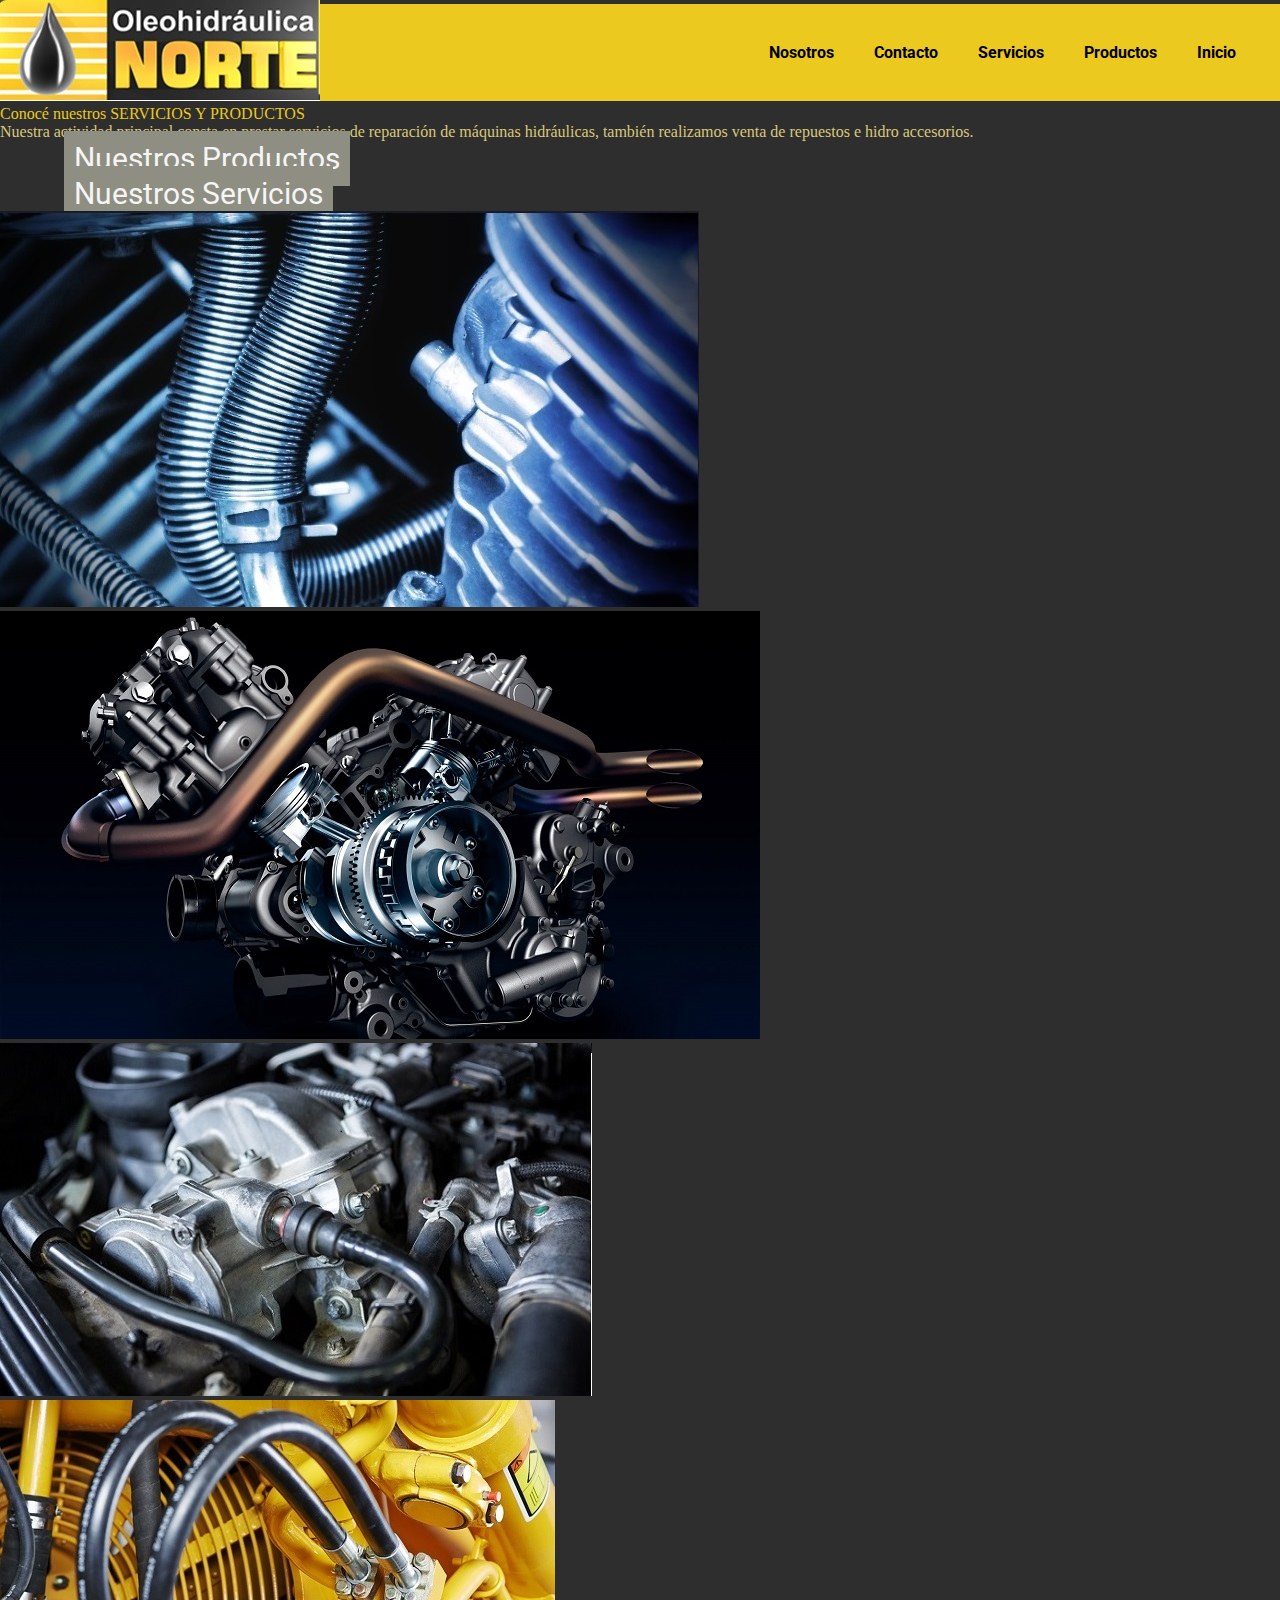
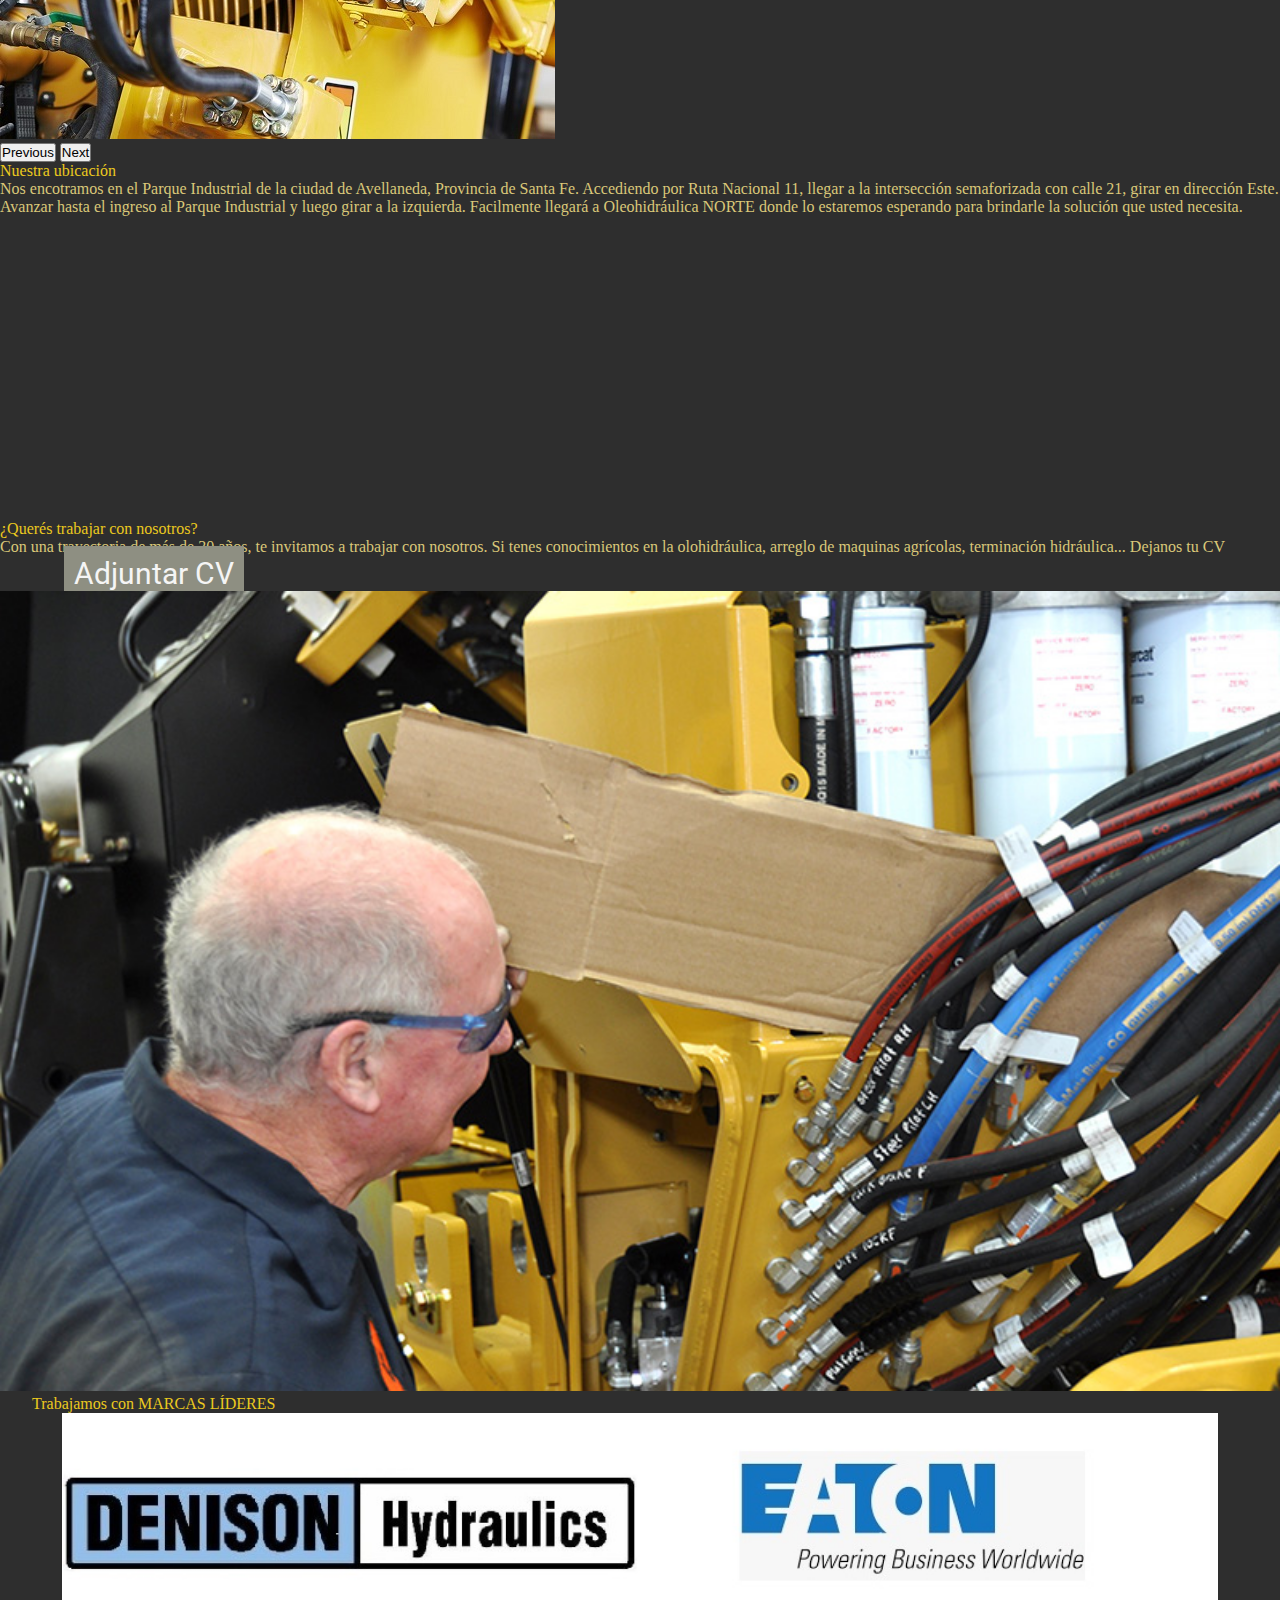
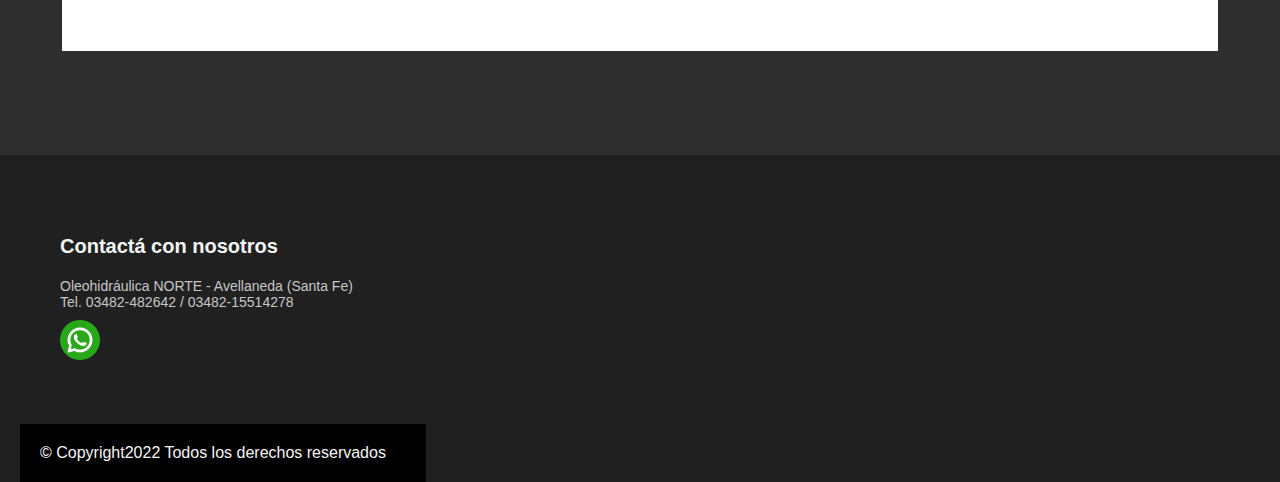
<file: index.html>
<!DOCTYPE html>
<html lang="es">
<head>
    <meta charset="UTF-8">
    <meta http-equiv="X-UA-Compatible" content="IE=edge">
    <meta name="viewport" content="width=device-width, initial-scale=1.0">
    <link href="https://cdn.jsdelivr.net/npm/bootstrap@5.1.3/dist/css/bootstrap.min.css" rel="stylesheet" integrity="sha384-1BmE4kWBq78iYhFldvKuhfTAU6auU8tT94WrHftjDbrCEXSU1oBoqyl2QvZ6jIW3" crossorigin="anonymous">
    <link rel="shortcut icon" href="./imagenes/favicon.jpg" type="image/x-icon">
    <link rel="stylesheet" href="./css/main.css">
    <link rel="preconnect" href="https://fonts.googleapis.com">
    <link rel="preconnect" href="https://fonts.gstatic.com" crossorigin>
    <link rel="preconnect" href="https://fonts.googleapis.com">
    <link rel="preconnect" href="https://fonts.gstatic.com" crossorigin>
    <link href="https://fonts.googleapis.com/css2?family=Roboto:wght@300&display=swap" rel="stylesheet">
    <link href="https://fonts.googleapis.com/css2?family=Roboto:wght@500&display=swap" rel="stylesheet">

    <title>Oleohidráulica Norte | Servicios Hidráulicos</title>
</head>
<body>
    <section>

    </section>



    <header class="header__index">
        <nav class="header__inicio">
                <h1 class="titulo">OLEOHIDRÁULICA NORTE</h1>
                <div class="header__logo">
                    <a href="./index.html">
                        <img class="logo" src="./imagenes/logo.jpg" alt="logo Inicio">
                    </a>
                </div>
                <ul class="header__list"> 
                    <li class="header__item"><a href="#">Inicio</a></li>
                    <li class="header__item"><a href="./vistas/productos.html">Productos</a></li>
                    <li class="header__item"><a href="./vistas/servicios.html">Servicios</a></li>
                    <li class="header__item"><a href="./vistas/contacto.html">Contacto</a></li>
                    <li class="header__item"><a href="./vistas/nosotros.html">Nosotros</a></li>
                </ul>            
        </nav>
    </header>
    <div class="espacio">
        
    </div>
    <main>
        <section class="container">
            <div>
                <p class="fs-2 titulo-formulario mt-5 text-center fw-bold">Conocé nuestros SERVICIOS Y PRODUCTOS</p>
            </div>
            <div class="row">
                <div class="col-md-12">                    
                    <div>
                        <p class="text-center nosotros-texto">Nuestra actividad principal consta en prestar servicios de reparación de máquinas hidráulicas, también realizamos venta de repuestos e hidro accesorios.</p>
                    </div>
                </div>
            </div>
        </section>
        <section class="container">
            <div class="row">
                <div class="col-md-4 col-sm-5">
                    <a class="boton btn btn-secondary" href="./vistas/productos.html">Nuestros Productos</a>
                </div>
                <div class="col-md-4 offset-md-4 col-sm-5 offset-sm-2">
                    <a class="boton btn btn-secondary" href="./vistas/servicios.html">Nuestros Servicios</a>
                </div>
            </div>
        </section>
        <section class="container-fluid">
            <div class="row">
                <div class="col-md-12 p-0">
                    <div id="carouselExampleControls" class="carousel slide" data-bs-ride="carousel">
                            <div class="carousel-inner">
                              <div class="carousel-item active">
                                <img src="./imagenes/motor/motor.jpg" class="d-block w-100 img-producto-inicio" alt="...">
                              </div>
                              <div class="carousel-item">
                                <img src="./imagenes/motor/motor2.jpg" class="d-block w-100 img-producto-inicio" alt="...">
                              </div>
                              <div class="carousel-item">
                                <img src="./imagenes/motor/motor3.jpg" class="d-block w-100 img-producto-inicio" alt="...">
                              </div>
                              <div class="carousel-item">
                                <img src="./imagenes/motor/motor4.jpg" class="d-block w-100 img-producto-inicio" alt="...">
                              </div>
                            </div>
                            <button class="carousel-control-prev" type="button" data-bs-target="#carouselExampleControls" data-bs-slide="prev">
                              <span class="carousel-control-prev-icon" aria-hidden="true"></span>
                              <span class="visually-hidden">Previous</span>
                            </button>
                            <button class="carousel-control-next" type="button" data-bs-target="#carouselExampleControls" data-bs-slide="next">
                              <span class="carousel-control-next-icon" aria-hidden="true"></span>
                              <span class="visually-hidden">Next</span>
                            </button>
                          </div>
                </div>
            </div>
        </section>  
        <section class="container">
            <div class="row">
                <div class="col-sm-5">
                    <section class="container">
                        <div>
                            <p class="fs-2 titulo-formulario mt-5 text-center fw-bold">Nuestra ubicación</p>
                        </div>
                        <div class="row">
                            <div class="col-md-12">                    
                                <div>
                                    <p class="text-center nosotros-texto">Nos encotramos en el Parque Industrial de la ciudad de Avellaneda, Provincia de Santa Fe.
                                        Accediendo por Ruta Nacional 11, llegar a la intersección semaforizada con calle 21, girar en dirección Este. Avanzar hasta el ingreso al Parque Industrial y luego girar a la izquierda. Facilmente llegará a Oleohidráulica NORTE donde lo estaremos esperando para brindarle la solución que usted necesita.
                                        </p>
                                </div>
                            </div>
                        </div>
                    </section>
                </div>
                <div class="col-sm-5 offset-sm-2">
                <iframe class="mt-5 maps__location" src="https://www.google.com/maps/embed?pb=!1m18!1m12!1m3!1d6970.827661297295!2d-59.64146796805121!3d-29.122981982226847!2m3!1f0!2f0!3f0!3m2!1i1024!2i768!4f13.1!3m3!1m2!1s0x944ebb5c084d6605%3A0x852733543a848b5e!2sOleohidraulica%20Norte!5e0!3m2!1ses!2sar!4v1642432941240!5m2!1ses!2sar" width="400" height="300" style="border:0;" allowfullscreen="" loading="lazy"></iframe>
                </div>
            </div>
        </section>   
    </main>
    <section class="container">
        <div class="row">
            <div class="col-sm-4">
                <p class="fs-2 titulo-formulario mt-5 text-center fw-bold">¿Querés trabajar con nosotros?</p>
                <p class="text-center nosotros-texto"> Con una trayectoria de más de 30 años, te invitamos a trabajar con nosotros. Si tenes conocimientos en la olohidráulica, arreglo de maquinas agrícolas, terminación hidráulica... Dejanos tu CV </p>
                <a class="boton btn btn-secondary">Adjuntar CV</a> 
            </div>
            <div class="col-sm-7 offset-sm-1">
                <img class="mt-5 trabajo__img" src="./imagenes/trabajo.jpg" alt="trabaja">                
            </div>
        </div>
    </section>



    
    
    <section class="marcas">
        <div class="marcas_amigas">
            <p class="fs-2 titulo-formulario mt-5 text-center fw-bold">Trabajamos con MARCAS LÍDERES</p>
            <div class="marcas">
                <ul>
                    <li><img src="./imagenes/marcass/denison.jpg" alt="denison"></li>
                    <li><img src="./imagenes/marcass/eaton.jpg" alt="eaton"></li>
                    <li><img src="./imagenes/marcass/kawasaki.jpg" alt="kawasaki"></li>
                    <li><img src="./imagenes/marcass/parker.jpg" alt="parker"></li>
                    <li><img src="./imagenes/marcass/poclain.jpg" alt="poclain"></li>
                    <li><img src="./imagenes/marcass/rexroth.jpg" alt="rexroth"></li>
                    <li><img src="./imagenes/marcass/sauer.jpg" alt="sauer"></li>
                    <li><img src="./imagenes/marcass/venturi.jpg" alt="venturi"></li>
                </ul>
            </div>
        </div>     

    </section>

    

    <footer class="footer">
        <div class="container_footer">
            <div class="footer_contact">
                <h3>Contactá con nosotros</h3>
                <p>
                    Oleohidráulica NORTE - Avellaneda (Santa Fe)<br>Tel. 03482-482642 / 03482-15514278
                </p>
                <a href=""> <img src="./imagenes/whatsapp.png" alt="whatsapp"> </a>
            </div>
            
        <div class="footer_copy">
            <div class="Copyright2022">
                © Copyright2022 Todos los derechos reservados 
            </div>
        </div>
        </div>
    </footer>
    <script src="https://cdn.jsdelivr.net/npm/bootstrap@5.1.3/dist/js/bootstrap.bundle.min.js" integrity="sha384-ka7Sk0Gln4gmtz2MlQnikT1wXgYsOg+OMhuP+IlRH9sENBO0LRn5q+8nbTov4+1p" crossorigin="anonymous"></script>
</body>
</html>
</file>
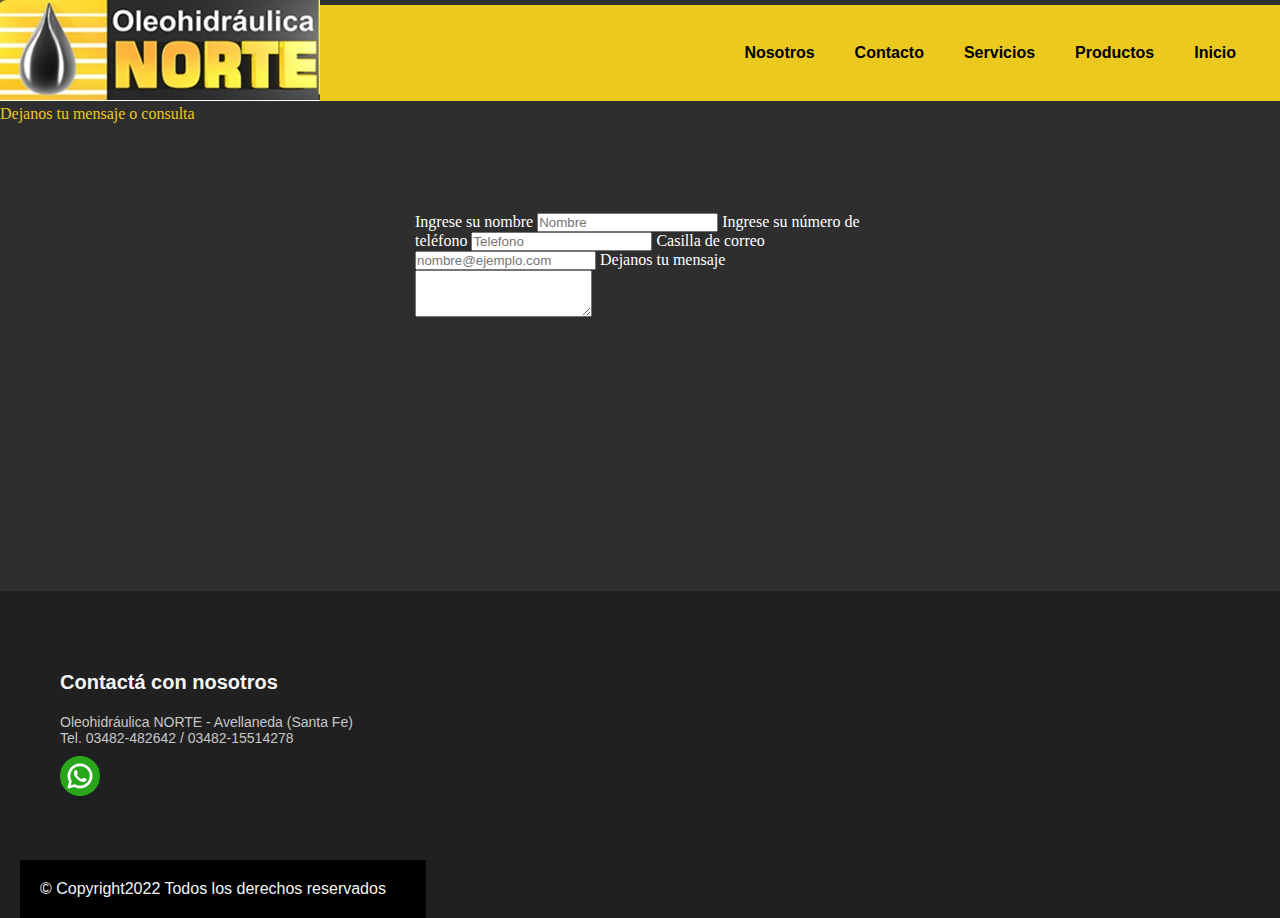
<file: vistas/contacto.html>
<!DOCTYPE html>
<html lang="es">
<head>
    <meta charset="UTF-8">
    <meta http-equiv="X-UA-Compatible" content="IE=edge">
    <meta name="viewport" content="width=device-width, initial-scale=1.0">
    <link href="https://cdn.jsdelivr.net/npm/bootstrap@5.1.3/dist/css/bootstrap.min.css" rel="stylesheet" integrity="sha384-1BmE4kWBq78iYhFldvKuhfTAU6auU8tT94WrHftjDbrCEXSU1oBoqyl2QvZ6jIW3" crossorigin="anonymous">
    <link rel="shortcut icon" href="../imagenes/favicon.jpg" type="image/x-icon">
    <link rel="stylesheet" href="../css/main.css">
    <title>Oleohidráulica Norte - Contacto</title>
</head>
<body>
    <header class="header__index">
        <nav class="header__inicio">
            <h1 class="titulo">OLEOHIDRÁULICA NORTE</h1>
            <div class="header__logo">
                <a href="../index.html">
                    <img class="logo" src="../imagenes/logo.jpg" alt="logo Inicio">
                </a>
            </div>
            <ul class="header__list"> 
                <li class="header__item"><a href="../index.html">Inicio</a></li>
                <li class="header__item"><a href="../vistas/productos.html">Productos</a></li>
                <li class="header__item"><a href="../vistas/servicios.html">Servicios</a></li>
                <li class="header__item"><a href="#">Contacto</a></li>
                <li class="header__item"><a href="../vistas/nosotros.html">Nosotros</a></li>
            </ul>            
        </nav>
    </header>
     
    
    
    
    
    
    <section>
        <div>
            <p class="fs-2 titulo-formulario mt-5 text-center fw-bold">Dejanos tu mensaje o consulta</p>  
        </div>
        <div class="form-padre">
            <div class="mb-3 form-ancho">
                <label for="exampleFormControlInput1" class="form-label mt-5 formulario">Ingrese su nombre</label>
                <input type="name" class="form-control" id="exampleFormControlInput1" placeholder="Nombre">
                <label for="exampleFormControlInput1" class="form-label formulario">Ingrese su número de teléfono</label>
                <input type="name" class="form-control" id="exampleFormControlInput1" placeholder="Telefono">
                <label for="exampleFormControlInput1" class="form-label formulario">Casilla de correo</label>
                <input type="email" class="form-control" id="exampleFormControlInput1" placeholder="nombre@ejemplo.com">
                <label for="exampleFormControlTextarea1" class="form-label formulario">Dejanos tu mensaje</label>
                <textarea class="form-control" id="exampleFormControlTextarea1" rows="3"></textarea>
            </div>
            <div class="mb-3 form-ancho">
            </div>
        </div>
    </section>
    
    <footer class="footer">
        <div class="container_footer">
            <div class="footer_contact">
                <h3>Contactá con nosotros</h3>
                <p>
                    Oleohidráulica NORTE - Avellaneda (Santa Fe)<br>Tel. 03482-482642 / 03482-15514278
                </p>
                <a href=""> <img src="../imagenes/whatsapp.png" alt="whatsapp"> </a>
            </div>
            
        <div class="footer_copy">
            <div class="Copyright2022">
                © Copyright2022 Todos los derechos reservados 
            </div>
        </div>
        </div>
    </footer>

    <script src="https://cdn.jsdelivr.net/npm/bootstrap@5.1.3/dist/js/bootstrap.bundle.min.js" integrity="sha384-ka7Sk0Gln4gmtz2MlQnikT1wXgYsOg+OMhuP+IlRH9sENBO0LRn5q+8nbTov4+1p" crossorigin="anonymous"></script>
</body>
</html>
</file>
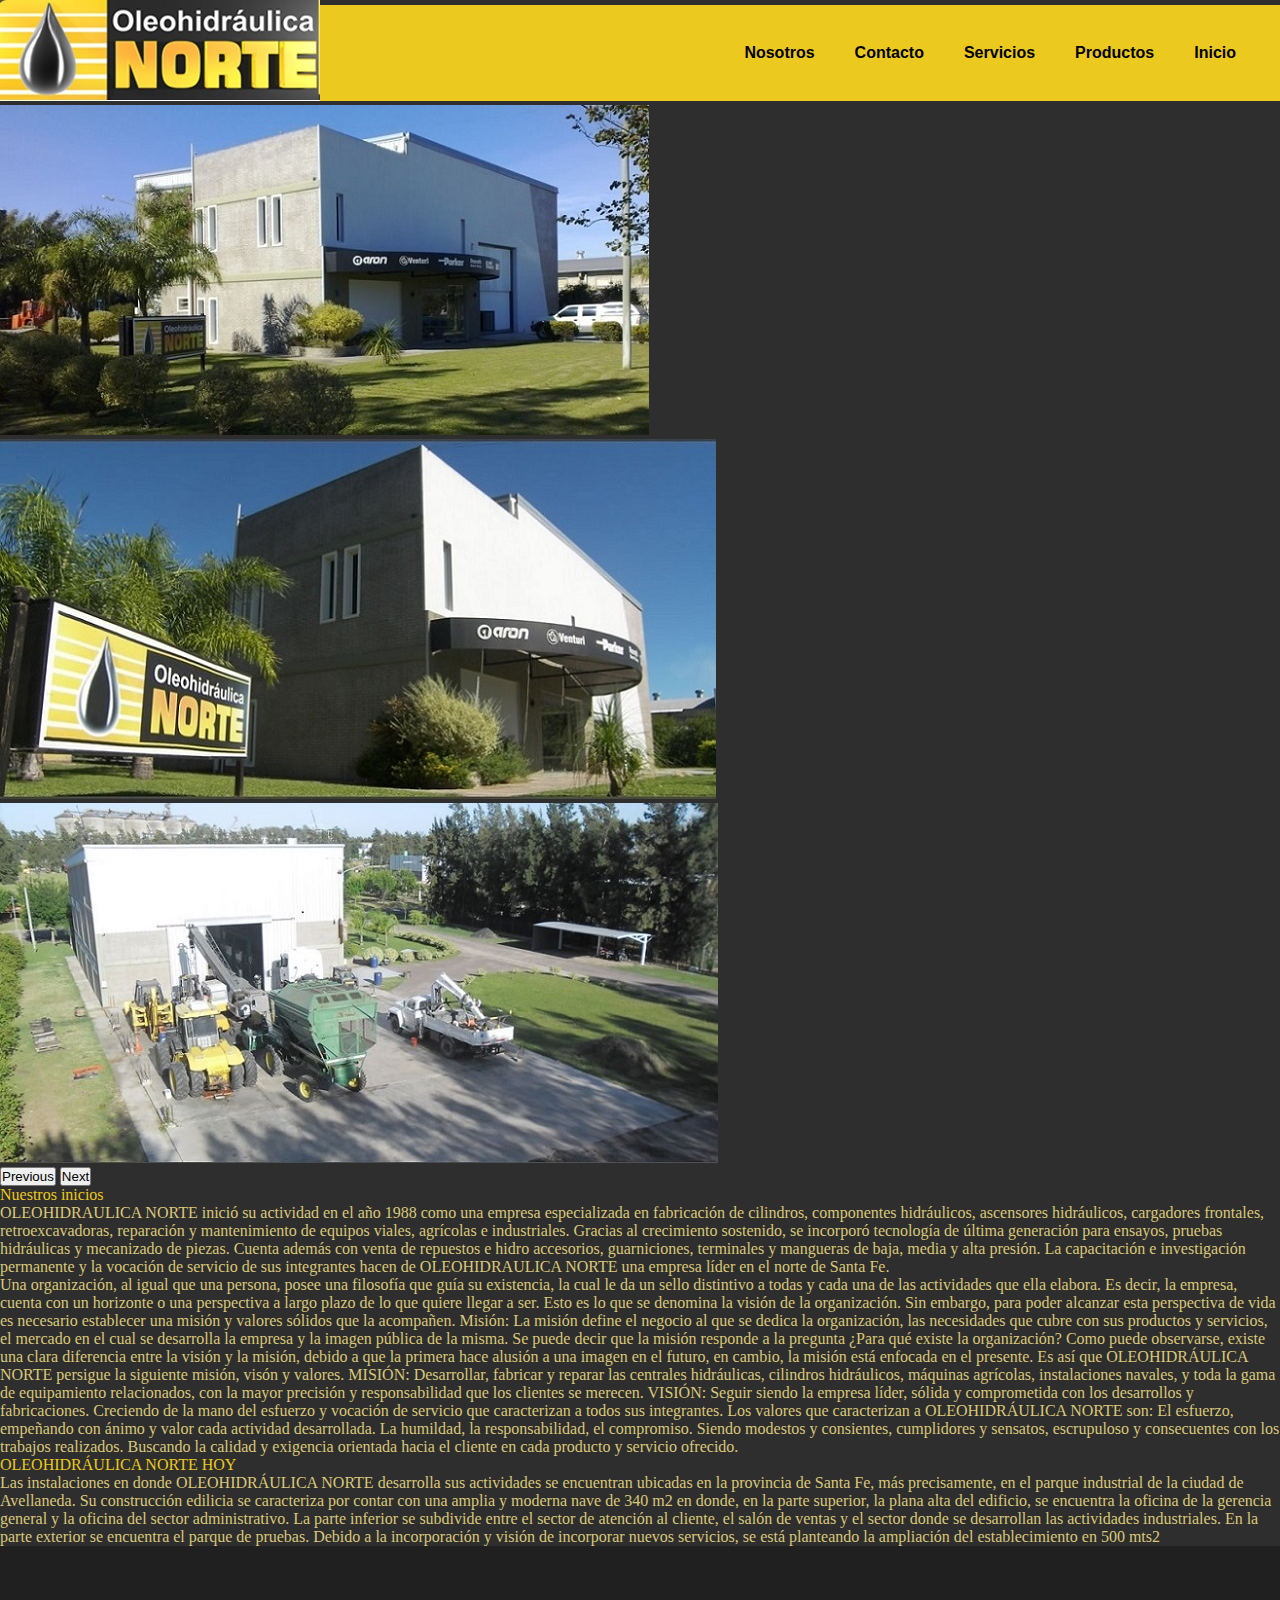
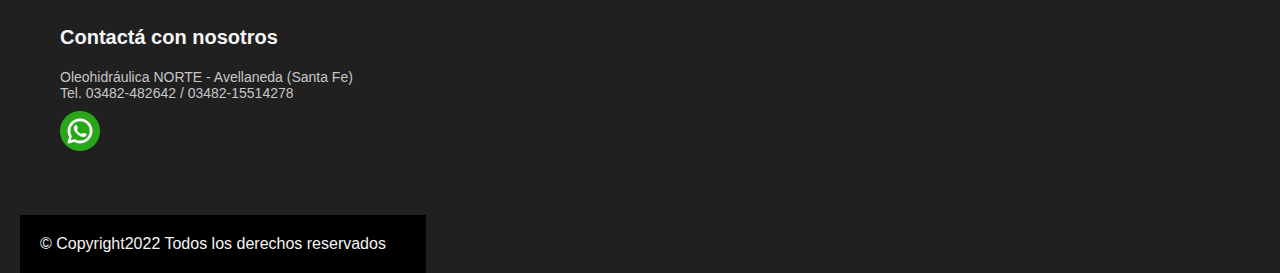
<file: vistas/nosotros.html>
<!DOCTYPE html>
<html lang="es">
<head>
    <meta charset="UTF-8">
    <meta http-equiv="X-UA-Compatible" content="IE=edge">
    <meta name="viewport" content="width=device-width, initial-scale=1.0">
    <link href="https://cdn.jsdelivr.net/npm/bootstrap@5.1.3/dist/css/bootstrap.min.css" rel="stylesheet" integrity="sha384-1BmE4kWBq78iYhFldvKuhfTAU6auU8tT94WrHftjDbrCEXSU1oBoqyl2QvZ6jIW3" crossorigin="anonymous">
    <link rel="shortcut icon" href="../imagenes/favicon.jpg" type="image/x-icon">
    <link rel="stylesheet" href="../css/main.css">
    <title>Oleohidráulica Norte - Nosotros</title>
</head>
<body>
    <header class="header__index">
        <nav class="header__inicio">
            <h1 class="titulo">OLEOHIDRÁULICA NORTE</h1>
            <div class="header__logo">
                <a href="../index.html">
                    <img class="logo" src="../imagenes/logo.jpg" alt="logo Inicio">
                </a>
            </div>
            <ul class="header__list">
                <li class="header__item"><a href="../index.html">Inicio</a></li>
                <li class="header__item"><a href="../vistas/productos.html">Productos</a></li>
                <li class="header__item"><a href="../vistas/servicios.html">Servicios</a></li>
                <li class="header__item"><a href="../vistas/contacto.html">Contacto</a></li>
                <li class="header__item"><a href="#">Nosotros</a></li>
            </ul>            
        </nav>
    </header>
    <section>
        <div class="nosotros">
            <section class="container-fluid">
                <div class="row">
                    <div class="col-md-12 p-0">
                        <div id="carouselExampleControls" class="carousel slide" data-bs-ride="carousel">
                            <div class="carousel-inner">
                              <div class="carousel-item active">
                                <img src="../imagenes/frente.jpg" class="d-block w-100 img-empresa" alt="...">
                              </div>
                              <div class="carousel-item">
                                <img src="../imagenes/frente1.jpg" class="d-block w-100 img-empresa" alt="...">
                              </div>
                              <div class="carousel-item">
                                <img src="../imagenes/frente-atras.jpg" class="d-block w-100 img-empresa" alt="...">
                              </div>
                            </div>
                            <button class="carousel-control-prev" type="button" data-bs-target="#carouselExampleControls" data-bs-slide="prev">
                              <span class="carousel-control-prev-icon" aria-hidden="true"></span>
                              <span class="visually-hidden">Previous</span>
                            </button>
                            <button class="carousel-control-next" type="button" data-bs-target="#carouselExampleControls" data-bs-slide="next">
                              <span class="carousel-control-next-icon" aria-hidden="true"></span>
                              <span class="visually-hidden">Next</span>
                            </button>
                          </div>
                    </div>
                </div>
            </section>
            <div>
                <p class="fs-2 titulo-formulario mt-5 text-center fw-bold">Nuestros inicios</p>
            </div>
            <div>
                <p class="text-center nosotros-texto">OLEOHIDRAULICA NORTE inició su actividad en el año 1988 como una empresa especializada en fabricación de cilindros, componentes hidráulicos, ascensores hidráulicos, cargadores frontales, retroexcavadoras, reparación y mantenimiento de equipos viales, agrícolas e industriales.
                    Gracias al crecimiento sostenido, se incorporó tecnología de última generación para ensayos, pruebas hidráulicas y mecanizado de piezas.
                    Cuenta además con venta de repuestos e hidro accesorios, guarniciones, terminales y mangueras de baja, media y alta presión.
                    La capacitación e investigación permanente y la vocación de servicio de sus integrantes hacen de OLEOHIDRAULICA NORTE una empresa líder en el norte de Santa Fe.
                    </p>
            </div>
            <div>
                <p class="text-center nosotros-texto"> Una organización, al igual que una persona, posee una filosofía que guía su existencia, la cual le da un sello distintivo a todas y cada una de las actividades que ella elabora. Es decir, la empresa, cuenta con un horizonte o una perspectiva a largo plazo de lo que quiere llegar a ser. Esto es lo que se denomina la visión de la organización.
                    Sin embargo, para poder alcanzar esta perspectiva de vida es necesario establecer una misión y valores sólidos que la acompañen.
                    Misión: La misión define el negocio al que se dedica la organización, las necesidades que cubre con sus productos y servicios, el mercado en el cual se desarrolla la empresa y la imagen pública de la misma. Se puede decir que la misión responde a la pregunta ¿Para qué existe la organización?
                    Como puede observarse, existe una clara diferencia entre la visión y la misión, debido a que la primera hace alusión a una imagen en el futuro, en cambio, la misión está enfocada en el presente.
                    Es así que OLEOHIDRÁULICA NORTE persigue la siguiente misión, visón y valores. 
                    MISIÓN: Desarrollar, fabricar y reparar las centrales hidráulicas, cilindros hidráulicos, máquinas agrícolas, instalaciones navales, y toda la gama de equipamiento relacionados, con la mayor precisión y responsabilidad que los clientes se merecen.
                    VISIÓN: Seguir siendo la empresa líder, sólida y comprometida con los desarrollos y fabricaciones. Creciendo de la mano del esfuerzo y vocación de servicio que caracterizan a todos sus integrantes.
                    Los valores que caracterizan a OLEOHIDRÁULICA NORTE son:
                    El esfuerzo, empeñando con ánimo y valor cada actividad desarrollada. La humildad, la responsabilidad, el compromiso. Siendo modestos y consientes, cumplidores y sensatos, escrupuloso y consecuentes con los trabajos realizados. Buscando la calidad y exigencia orientada hacia el cliente en cada producto y servicio ofrecido.
                    </p>
            </div>  

            
            <div>
                <p class="fs-2 titulo-formulario mt-5 text-center fw-bold">OLEOHIDRÁULICA NORTE HOY</p>
            </div>
            <div>
                <p class="text-center nosotros-texto">Las instalaciones en donde OLEOHIDRÁULICA NORTE desarrolla sus actividades se encuentran ubicadas en la provincia de Santa Fe, más precisamente, en el parque industrial de la ciudad de Avellaneda. Su construcción edilicia se caracteriza por contar con una amplia y moderna nave de 340 m2 en donde, en la parte superior, la plana alta del edificio, se encuentra la oficina de la gerencia general y la oficina del sector administrativo. La parte inferior se subdivide entre el sector de atención al cliente, el salón de ventas y el sector donde se desarrollan las actividades industriales. En la parte exterior se encuentra el parque de pruebas.
                    Debido a la incorporación y visión de incorporar nuevos servicios, se está planteando la ampliación del establecimiento en 500 mts2
                    </p>
            </div>
            
           
        </div>
    </section>
    <footer class="footer">
        <div class="container_footer">
            <div class="footer_contact">
                <h3>Contactá con nosotros</h3>
                <p>
                    Oleohidráulica NORTE - Avellaneda (Santa Fe)<br>Tel. 03482-482642 / 03482-15514278
                </p>
                <a href=""> <img src="../imagenes/whatsapp.png" alt="whatsapp"> </a>
            </div>
            
        <div class="footer_copy">
            <div class="Copyright2022">
                © Copyright2022 Todos los derechos reservados 
            </div>
        </div>
        </div>
    </footer>

    <script src="https://cdn.jsdelivr.net/npm/bootstrap@5.1.3/dist/js/bootstrap.bundle.min.js" integrity="sha384-ka7Sk0Gln4gmtz2MlQnikT1wXgYsOg+OMhuP+IlRH9sENBO0LRn5q+8nbTov4+1p" crossorigin="anonymous"></script>   
</body>
</html>
</file>
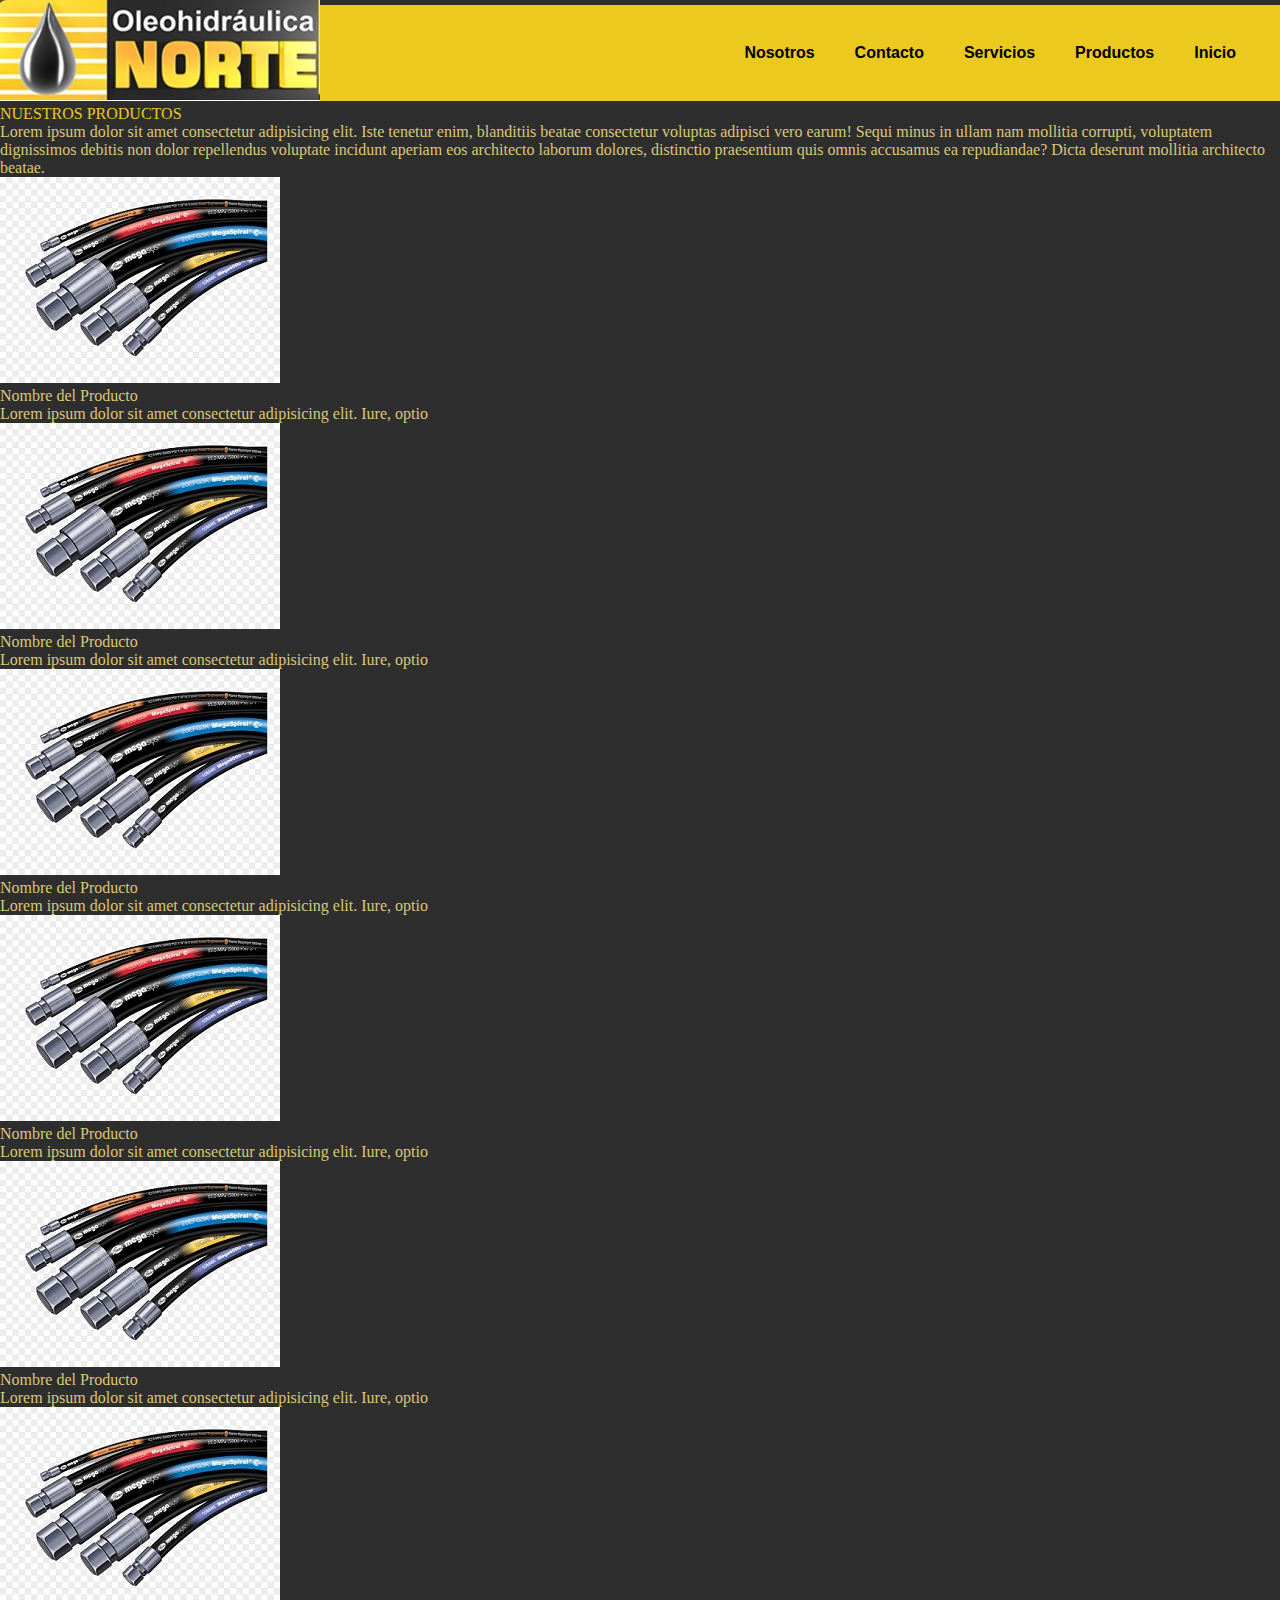
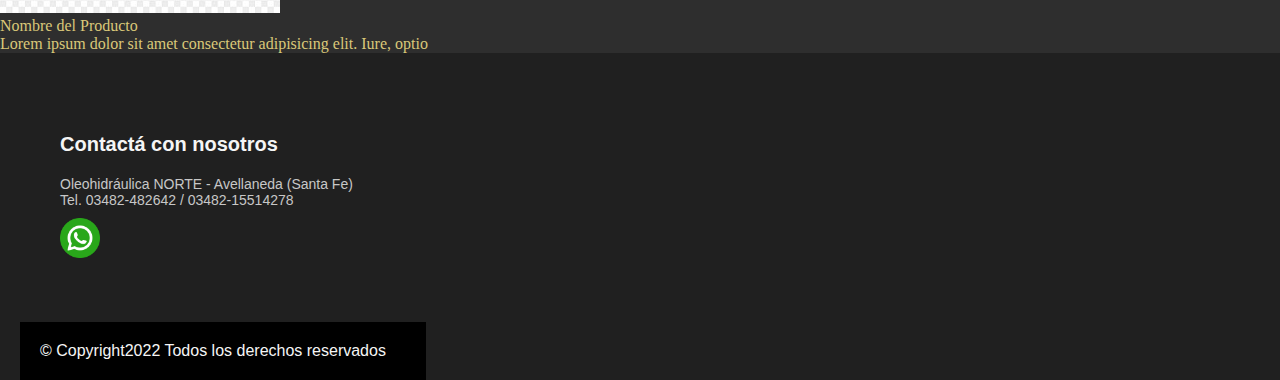
<file: vistas/productos.html>
<!DOCTYPE html>
<html lang="es">
<head>
    <meta charset="UTF-8">
    <meta http-equiv="X-UA-Compatible" content="IE=edge">
    <meta name="viewport" content="width=device-width, initial-scale=1.0">
    <link href="https://cdn.jsdelivr.net/npm/bootstrap@5.1.3/dist/css/bootstrap.min.css" rel="stylesheet" integrity="sha384-1BmE4kWBq78iYhFldvKuhfTAU6auU8tT94WrHftjDbrCEXSU1oBoqyl2QvZ6jIW3" crossorigin="anonymous">
    <link rel="shortcut icon" href="../imagenes/favicon.jpg" type="image/x-icon">
    <link rel="stylesheet" href="../css/main.css">
    <title>Oleohidráulica Norte - Productos</title>
</head>
<body>
    <header class="header__index">
        <nav class="header__inicio">
            <h1 class="titulo">OLEOHIDRÁULICA NORTE</h1>
            <div class="header__logo">
                <a href="../index.html">
                    <img class="logo" src="../imagenes/logo.jpg" alt="logo Inicio">
                </a>
            </div>
            <ul class="header__list">
                <li class="header__item"><a href="../index.html">Inicio</a></li>
                <li class="header__item"><a href="#">Productos</a></li>
                <li class="header__item"><a href="../vistas/servicios.html">Servicios</a></li>
                <li class="header__item"><a href="../vistas/contacto.html">Contacto</a></li>
                <li class="header__item"><a href="../vistas/nosotros.html">Nosotros</a></li>
            </ul>            
        </nav>
    </header>
    <section class="container">
        <div>
            <p class="fs-2 titulo-formulario mt-5 text-center fw-bold">NUESTROS PRODUCTOS</p>
        </div>
        <div class="row">
            <div class="col-md-12">                    
                <div>
                    <p class="text-center nosotros-texto">Lorem ipsum dolor sit amet consectetur adipisicing elit. Iste tenetur enim, blanditiis beatae consectetur voluptas adipisci vero earum! Sequi minus in ullam nam mollitia corrupti, voluptatem dignissimos debitis non dolor repellendus voluptate incidunt aperiam eos architecto laborum dolores, distinctio praesentium quis omnis accusamus ea repudiandae? Dicta deserunt mollitia architecto beatae.</p>
                </div>
            </div>
        </div>
    </section>
    <section class="container">
        <div class="row mx-auto">
            <div class="col-md-2 imag-text mt-5">
                <img src="../imagenes/mangueras3.jpg" alt="porudcto1">
                <p class="fs-4 text-center">Nombre del Producto</p>
                <p class="fs-6 text-center">Lorem ipsum dolor sit amet consectetur adipisicing elit. Iure, optio </p>
            </div>

            <div class="col-md-2 offset-md-0.5"></div>

            <div class="col-md-2 imag-text mt-5">
                <img src="../imagenes/mangueras3.jpg" alt="porudcto1">
                <p class="fs-4 text-center">Nombre del Producto</p>
                <p class="fs-6 text-center">Lorem ipsum dolor sit amet consectetur adipisicing elit. Iure, optio </p>
            </div>

            <div class="col-md-2 offset-md-0.5"></div>

            <div class="col-md-2 imag-text mt-5">
                <img src="../imagenes/mangueras3.jpg" alt="porudcto1">
                <p class="fs-4 text-center">Nombre del Producto</p>
                <p class="fs-6 text-center">Lorem ipsum dolor sit amet consectetur adipisicing elit. Iure, optio </p>
            </div>
            
        </div>
    </section> 
    <section class="container">
        <div class="row mx-auto">
            <div class="col-md-2 imag-text mt-5">
                <img src="../imagenes/mangueras3.jpg" alt="porudcto1">
                <p class="fs-4 text-center">Nombre del Producto</p>
                <p class="fs-6 text-center">Lorem ipsum dolor sit amet consectetur adipisicing elit. Iure, optio </p>
            </div>

            <div class="col-md-2 offset-md-0.5"></div>

            <div class="col-md-2 imag-text mt-5">
                <img src="../imagenes/mangueras3.jpg" alt="porudcto1">
                <p class="fs-4 text-center">Nombre del Producto</p>
                <p class="fs-6 text-center">Lorem ipsum dolor sit amet consectetur adipisicing elit. Iure, optio </p>
            </div>

            <div class="col-md-2 offset-md-0.5"></div>

            <div class="col-md-2 imag-text mt-5">
                <img src="../imagenes/mangueras3.jpg" alt="porudcto1">
                <p class="fs-4 text-center">Nombre del Producto</p>
                <p class="fs-6 text-center">Lorem ipsum dolor sit amet consectetur adipisicing elit. Iure, optio </p>
            </div>
            
        </div>
    </section> 
    






    <footer class="footer">
        <div class="container_footer">
            <div class="footer_contact">
                <h3>Contactá con nosotros</h3>
                <p>
                    Oleohidráulica NORTE - Avellaneda (Santa Fe)<br>Tel. 03482-482642 / 03482-15514278
                </p>
                <a href=""> <img src="../imagenes/whatsapp.png" alt="whatsapp"> </a>
            </div>
            
        <div class="footer_copy">
            <div class="Copyright2022">
                © Copyright2022 Todos los derechos reservados 
            </div>
        </div>
        </div>
    </footer>
    <script src="https://cdn.jsdelivr.net/npm/bootstrap@5.1.3/dist/js/bootstrap.bundle.min.js" integrity="sha384-ka7Sk0Gln4gmtz2MlQnikT1wXgYsOg+OMhuP+IlRH9sENBO0LRn5q+8nbTov4+1p" crossorigin="anonymous"></script>    
</body>
</html>
</file>
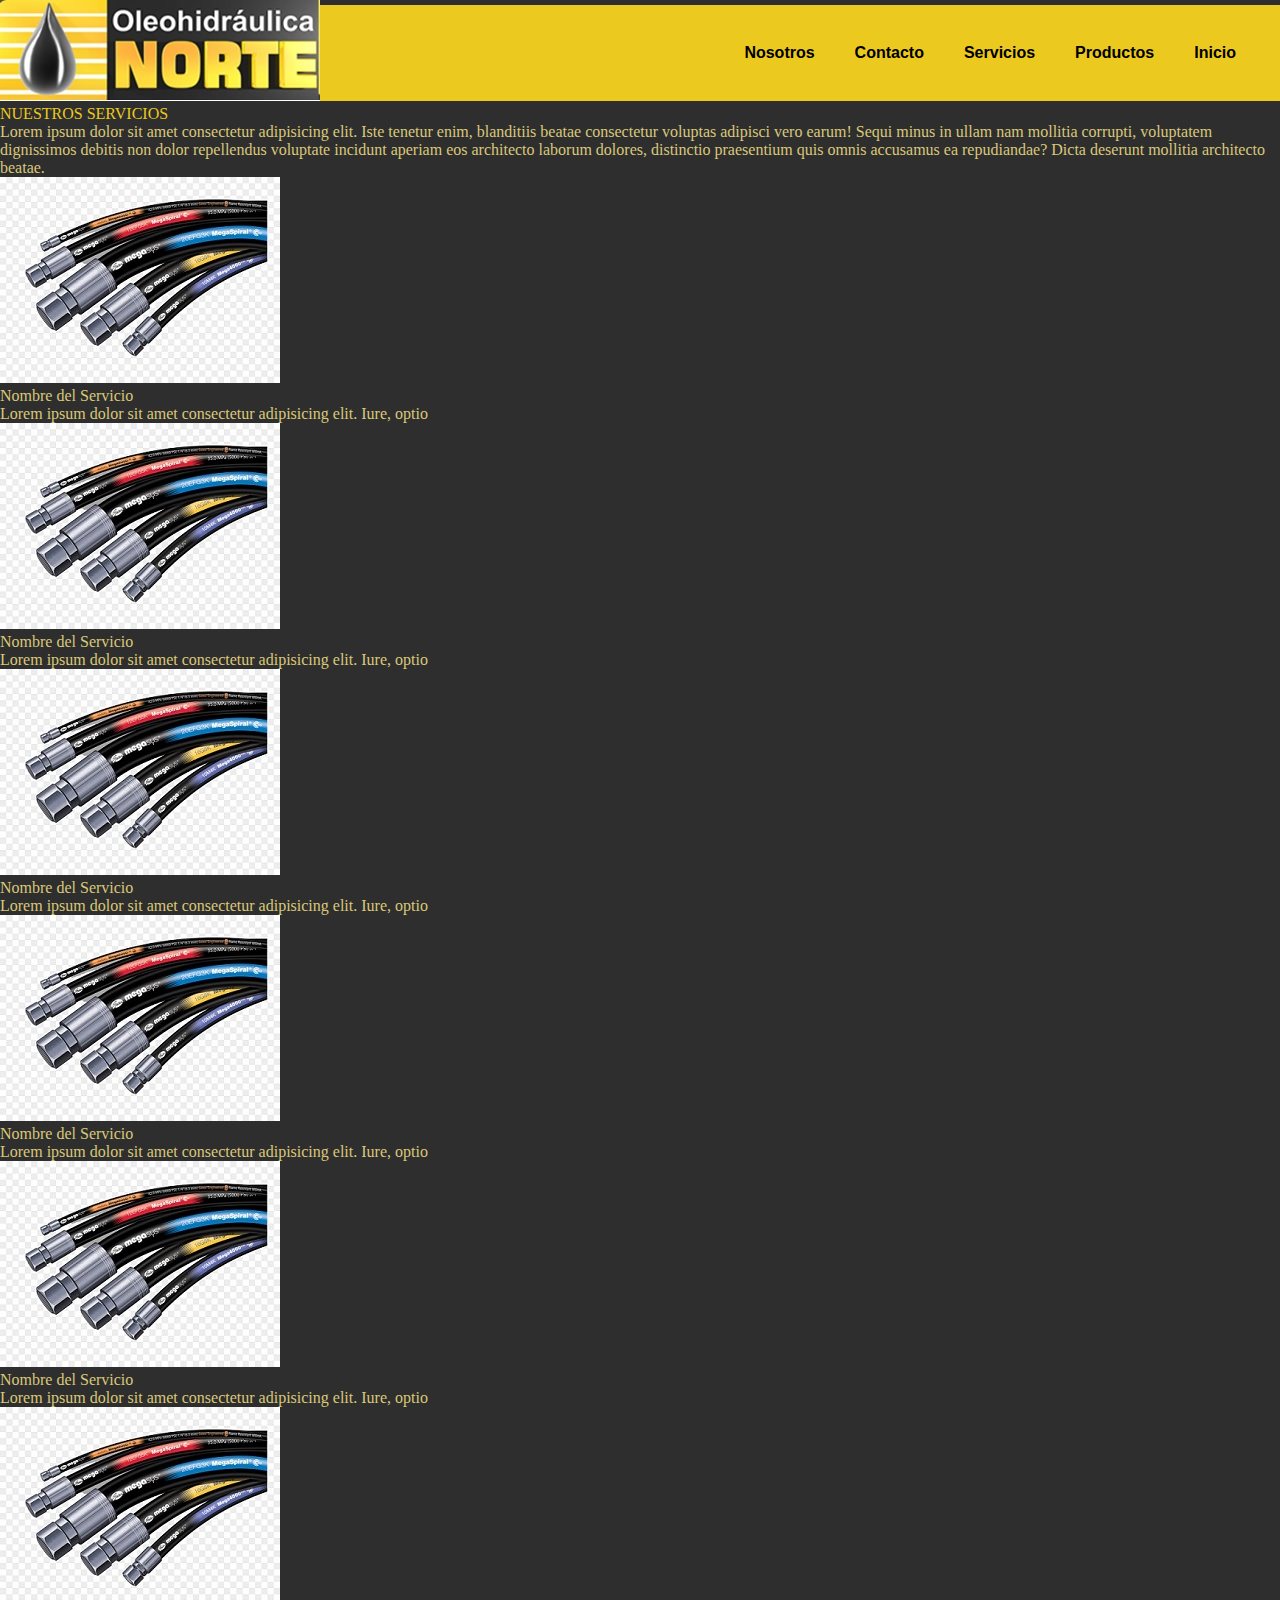
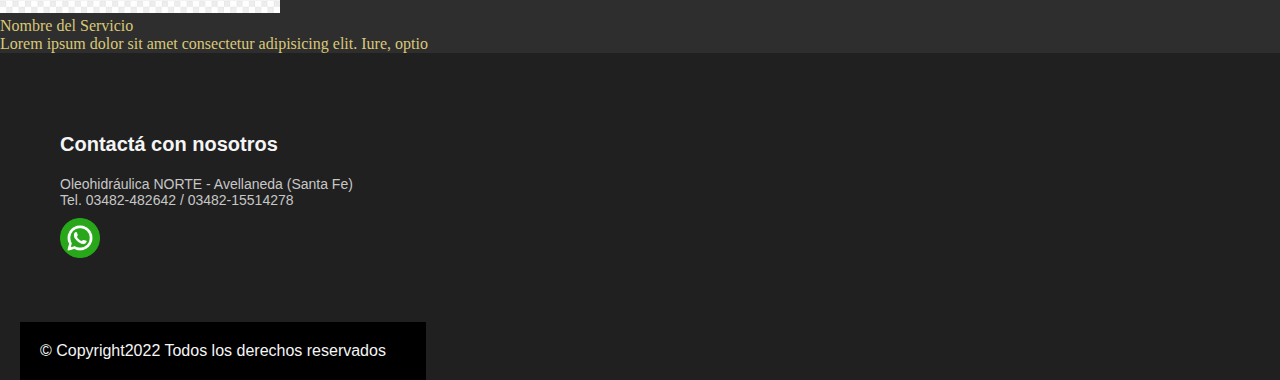
<file: vistas/servicios.html>
<!DOCTYPE html>
<html lang="es">
<head>
    <meta charset="UTF-8">
    <meta http-equiv="X-UA-Compatible" content="IE=edge">
    <meta name="viewport" content="width=device-width, initial-scale=1.0">
    <link href="https://cdn.jsdelivr.net/npm/bootstrap@5.1.3/dist/css/bootstrap.min.css" rel="stylesheet" integrity="sha384-1BmE4kWBq78iYhFldvKuhfTAU6auU8tT94WrHftjDbrCEXSU1oBoqyl2QvZ6jIW3" crossorigin="anonymous">
    <link rel="shortcut icon" href="../imagenes/favicon.jpg" type="image/x-icon">
    <link rel="stylesheet" href="../css/main.css">
    <title>Oleohidráulica Norte - Servicios</title>
</head>
<body>
    <header class="header__index">
        <nav class="header__inicio">
                <h1 class="titulo">OLEOHIDRÁULICA NORTE</h1>
                <div class="header__logo">
                    <a href="../index.html">
                        <img class="logo" src="../imagenes/logo.jpg" alt="logo Inicio">
                    </a>
                </div>
                <ul class="header__list"> 
                    <li class="header__item"><a href="../index.html">Inicio</a></li>
                    <li class="header__item"><a href="../vistas/productos.html">Productos</a></li>
                    <li class="header__item"><a href="#">Servicios</a></li>
                    <li class="header__item"><a href="../vistas/contacto.html">Contacto</a></li>
                    <li class="header__item"><a href="../vistas/nosotros.html">Nosotros</a></li>
                </ul>            
        </nav>
    </header>
    <section class="container">
        <div>
            <p class="fs-2 titulo-formulario mt-5 text-center fw-bold">NUESTROS SERVICIOS</p>
        </div>
        <div class="row">
            <div class="col-md-12">                    
                <div>
                    <p class="text-center nosotros-texto">Lorem ipsum dolor sit amet consectetur adipisicing elit. Iste tenetur enim, blanditiis beatae consectetur voluptas adipisci vero earum! Sequi minus in ullam nam mollitia corrupti, voluptatem dignissimos debitis non dolor repellendus voluptate incidunt aperiam eos architecto laborum dolores, distinctio praesentium quis omnis accusamus ea repudiandae? Dicta deserunt mollitia architecto beatae.</p>
                </div>
            </div>
        </div>
    </section>
    <section class="container">
        <div class="row mx-auto">
            <div class="col-md-2 imag-text mt-5">
                <img src="../imagenes/mangueras3.jpg" alt="porudcto1">
                <p class="fs-4 text-center">Nombre del Servicio</p>
                <p class="fs-6 text-center">Lorem ipsum dolor sit amet consectetur adipisicing elit. Iure, optio </p>
            </div>

            <div class="col-md-2 offset-md-0.5"></div>

            <div class="col-md-2 imag-text mt-5">
                <img src="../imagenes/mangueras3.jpg" alt="porudcto1">
                <p class="fs-4 text-center">Nombre del Servicio</p>
                <p class="fs-6 text-center">Lorem ipsum dolor sit amet consectetur adipisicing elit. Iure, optio </p>
            </div>

            <div class="col-md-2 offset-md-0.5"></div>

            <div class="col-md-2 imag-text mt-5">
                <img src="../imagenes/mangueras3.jpg" alt="porudcto1">
                <p class="fs-4 text-center">Nombre del Servicio</p>
                <p class="fs-6 text-center">Lorem ipsum dolor sit amet consectetur adipisicing elit. Iure, optio </p>
            </div>
            
        </div>
    </section> 
    <section class="container">
        <div class="row mx-auto">
            <div class="col-md-2 imag-text mt-5">
                <img src="../imagenes/mangueras3.jpg" alt="porudcto1">
                <p class="fs-4 text-center">Nombre del Servicio</p>
                <p class="fs-6 text-center">Lorem ipsum dolor sit amet consectetur adipisicing elit. Iure, optio </p>
            </div>

            <div class="col-md-2 offset-md-0.5"></div>

            <div class="col-md-2 imag-text mt-5">
                <img src="../imagenes/mangueras3.jpg" alt="porudcto1">
                <p class="fs-4 text-center">Nombre del Servicio</p>
                <p class="fs-6 text-center">Lorem ipsum dolor sit amet consectetur adipisicing elit. Iure, optio </p>
            </div>

            <div class="col-md-2 offset-md-0.5"></div>

            <div class="col-md-2 imag-text mt-5">
                <img src="../imagenes/mangueras3.jpg" alt="porudcto1">
                <p class="fs-4 text-center">Nombre del Servicio</p>
                <p class="fs-6 text-center">Lorem ipsum dolor sit amet consectetur adipisicing elit. Iure, optio </p>
            </div>
            
        </div>
    </section>

    <footer class="footer">
        <div class="container_footer">
            <div class="footer_contact">
                <h3>Contactá con nosotros</h3>
                <p>
                    Oleohidráulica NORTE - Avellaneda (Santa Fe)<br>Tel. 03482-482642 / 03482-15514278
                </p>
                <a href=""> <img src="../imagenes/whatsapp.png" alt="whatsapp"> </a>
            </div>
            
        <div class="footer_copy">
            <div class="Copyright2022">
                © Copyright2022 Todos los derechos reservados 
            </div>
        </div>
        </div>
    </footer>
    <script src="https://cdn.jsdelivr.net/npm/bootstrap@5.1.3/dist/js/bootstrap.bundle.min.js" integrity="sha384-ka7Sk0Gln4gmtz2MlQnikT1wXgYsOg+OMhuP+IlRH9sENBO0LRn5q+8nbTov4+1p" crossorigin="anonymous"></script>
</body>
</html>
</file>
<file: css/main.css>
* {
  margin: 0px;
  padding: 0px;
  -webkit-box-sizing: border-box;
          box-sizing: border-box;
}

body {
  background-color: #202020ef;
}

.titulo {
  display: none;
}

.datos {
  width: 100px;
}

.nosotros-texto {
  color: #dac879;
}

.imag-text {
  color: #dac879;
}

.servicio-productos {
  display: -ms-grid;
  display: grid;
  -ms-grid-columns: (1fr)[3];
      grid-template-columns: repeat(3, 1fr);
  -ms-grid-rows: (1fr)[3];
      grid-template-rows: repeat(3, 1fr);
  height: 100vh;
}

/* terminar de acomodar
ponerle una clase a las imagenes y luego probar
.nombre-clase-img{
    filter:brightness(1.1);
    mix-blend-mode: multiply;} 
    esto es para sacrle el fondo balnco */
.titulo-formulario {
  color: #ebc91e;
}

.formulario {
  color: white;
}

.section__product {
  display: -ms-grid;
  display: grid;
  height: auto;
  background-image: url(../imagenes/motor3.jpg);
  background-position: center;
  margin: 5px;
  height: 80vh;
}

.section__title {
  color: #dac879;
  margin: 3%;
  padding: 10px;
  background: transparent;
  font-family: 'Roboto', sans-serif;
  font-size: 5vh;
}

.section__description {
  color: #a5a39a;
  margin: 5%;
  padding: 2px;
  width: 70vh;
  height: auto;
  text-align: center;
  font-family: 'Roboto', sans-serif;
  background: transparent;
}

.boton {
  text-decoration: none;
  font-weight: 400;
  font-size: 30px;
  padding: 10px;
  margin: 5%;
  color: whitesmoke;
  background: #8e8f82;
  font-family: 'Roboto', sans-serif;
}

.boton:hover {
  color: #dbeb1e;
}

.maps__location {
  width: 100%;
}

.section__cv {
  display: -ms-grid;
  display: grid;
  -ms-grid-columns: auto auto;
      grid-template-columns: auto auto;
  -webkit-box-pack: space-evenly;
      -ms-flex-pack: space-evenly;
          justify-content: space-evenly;
  -webkit-margin-after: 10%;
          margin-block-end: 10%;
}

.trabajo__img {
  width: 100%;
}

.form-padre {
  display: -webkit-box;
  display: -ms-flexbox;
  display: flex;
  -webkit-box-align: center;
      -ms-flex-align: center;
          align-items: center;
  -webkit-box-pack: center;
      -ms-flex-pack: center;
          justify-content: center;
  -webkit-box-orient: vertical;
  -webkit-box-direction: normal;
      -ms-flex-direction: column;
          flex-direction: column;
}

.form-ancho {
  width: 50vh;
  position: center;
  margin: 10vh;
}

.header__index {
  display: -ms-grid;
  display: grid;
  -ms-grid-columns: auto;
      grid-template-columns: auto;
  -webkit-box-align: center;
      -ms-flex-align: center;
          align-items: center;
  -webkit-box-pack: first baseline;
      -ms-flex-pack: first baseline;
          justify-content: first baseline;
}

.header__inicio {
  display: -webkit-box;
  display: -ms-flexbox;
  display: flex;
  justify-items: center;
  -webkit-box-align: center;
      -ms-flex-align: center;
          align-items: center;
}

.header__logo {
  background-position: center;
}

nav ul {
  width: 100%;
  margin: 0;
  padding: 1.5rem;
  background-color: #ebc91e;
  background-position: center;
  list-style-type: none;
}

nav li a {
  text-decoration: none;
  font-family: 'Roboto', sans-serif;
  padding: 15px 20px;
  color: black;
  font-weight: bold;
  text-decoration: none;
  display: inline-block;
  float: right;
}

nav li a:hover {
  color: grey;
}

.marcas {
  width: 95%;
  margin: auto;
  overflow: hidden;
}

.marcas ul {
  padding: 0;
  width: 400%;
  display: -webkit-box;
  display: -ms-flexbox;
  display: flex;
  -webkit-animation: cambio 10s infinite;
          animation: cambio 10s infinite;
  -webkit-animation-direction: alternate;
          animation-direction: alternate;
  -webkit-animation-timing-function: ease-in;
          animation-timing-function: ease-in;
}

.marcas li {
  list-style: none;
  width: 100%;
}

.marcas img {
  width: 100%;
  -webkit-margin-after: 100px;
          margin-block-end: 100px;
}

@-webkit-keyframes cambio {
  0% {
    margin-left: 0;
  }
  20% {
    margin-left: 0;
  }
  25% {
    margin-left: -100%;
  }
  45% {
    margin-left: -100%;
  }
  50% {
    margin-left: -200%;
  }
  70% {
    margin-left: -200%;
  }
  75% {
    margin-left: -300%;
  }
  100% {
    margin-left: -300%;
  }
}

@keyframes cambio {
  0% {
    margin-left: 0;
  }
  20% {
    margin-left: 0;
  }
  25% {
    margin-left: -100%;
  }
  45% {
    margin-left: -100%;
  }
  50% {
    margin-left: -200%;
  }
  70% {
    margin-left: -200%;
  }
  75% {
    margin-left: -300%;
  }
  100% {
    margin-left: -300%;
  }
}

.footer {
  display: -ms-grid;
  display: grid;
  -webkit-box-align: center;
      -ms-flex-align: center;
          align-items: center;
  max-width: 1600px;
  -webkit-box-pack: justify;
      -ms-flex-pack: justify;
          justify-content: space-between;
  background-color: #202020;
  color: whitesmoke;
  font-family: Arial, Helvetica, sans-serif;
}

.container_footer {
  width: 100%;
  margin-top: 20px;
  margin-left: 10px;
}

.footer_contact {
  width: 100%;
  margin-top: 20px;
  margin-left: 10px;
  padding: 40px;
}

.footer_contact h3 {
  font-size: 20px;
}

.footer_contact p {
  font-size: 14px;
  color: #C7C7C7;
  margin-top: 20px;
}

.footer_contact img {
  width: 40px;
  height: 40px;
  margin-top: 10px;
}

.footer_copy {
  display: block;
  padding: 20px;
  width: 100%;
  margin: auto;
  max-width: 1200px;
  margin-left: 10px;
  margin-top: 20px;
  background-color: black;
}
/*# sourceMappingURL=main.css.map */
</file>
